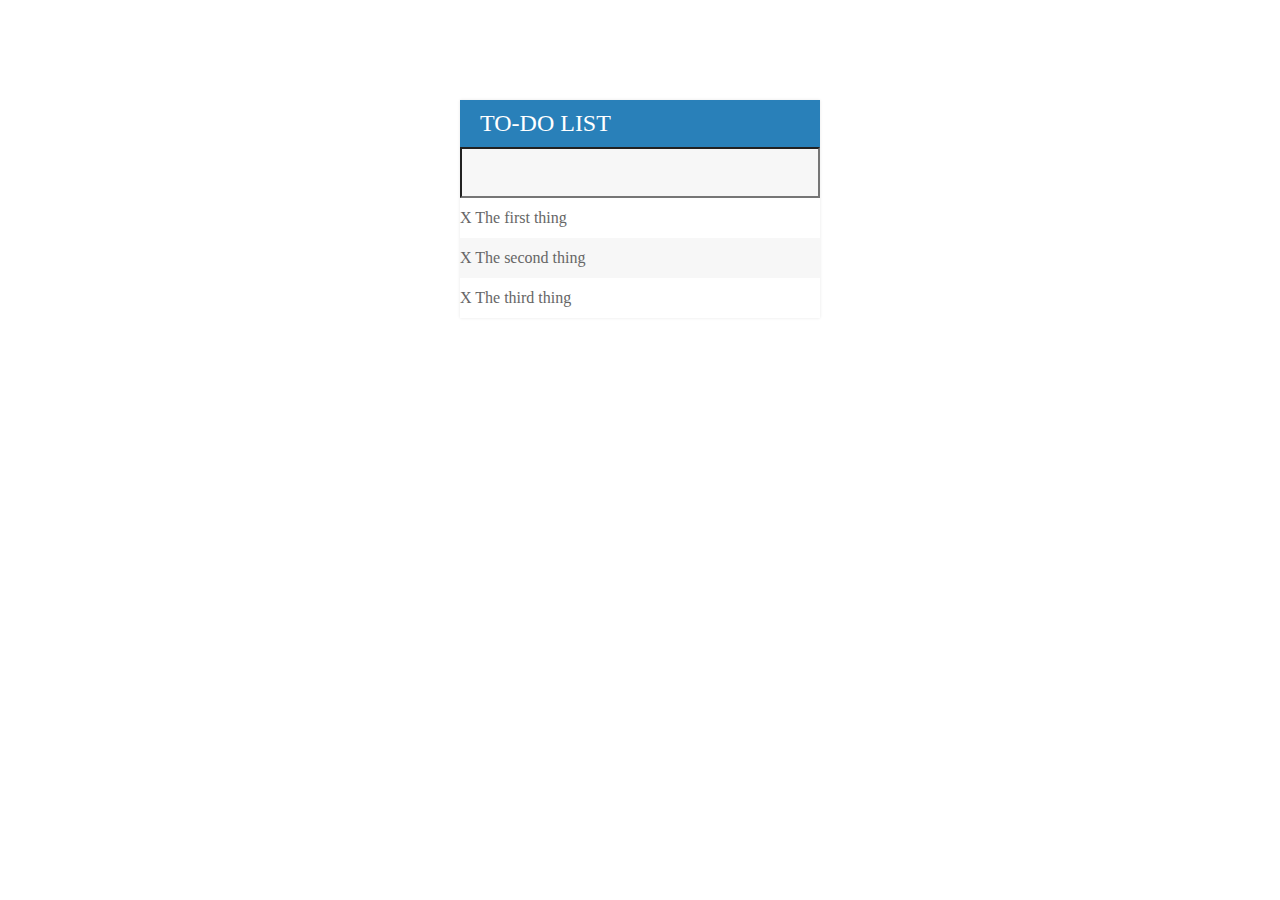
<file: Todo List Project/index.html>
<!DOCTYPE html>
<html lang="en">
<head>
    <meta charset="UTF-8">
    <meta name="viewport" content="width=device-width, initial-scale=1.0">
    <link rel="stylesheet" type="text/css" href="assets/css/todo.css">
    <script type="text/javascript" src="assets/js/lib/jquery-3.5.1.min.js"></script>
    <title>TODO List</title>
</head>
<body>
    <div id="container">
        <h1>To-do List</h1>
        <input type="text" name="" id="">
        <ul>
            <li><span> X </span> The first thing</li>
            <li><span> X </span>The second thing</li>
            <li><span> X </span>The third thing</li>
        </ul>
    </div>
    <script type="text/javascript" src="assets/js/todo.js"></script>
</body>
</html>
</file>
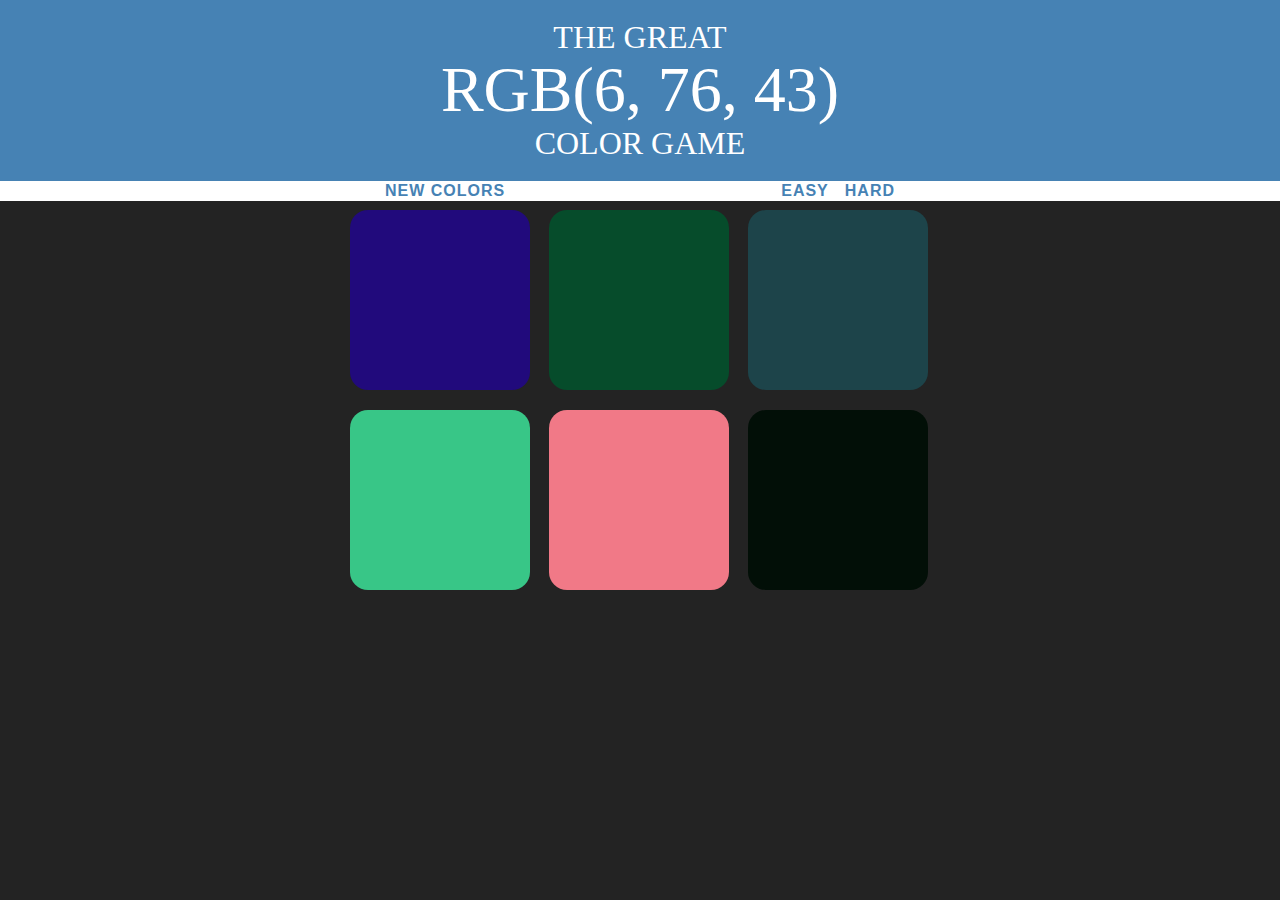
<file: Color Guessing game/color.html>
<!DOCTYPE html>
<html lang="en">
<head>
    <meta charset="UTF-8">
    <meta name="viewport" content="width=device-width, initial-scale=1.0">
    <link rel="stylesheet" href="style.css">

    <title>Document</title>
</head>
<body>
    <h1>The Great
        <br>
         <span id="colorDisplay">RGB</span>
        <br>
         color game</h1>

    <div id="stripe">
        <button id="reset">New Colors</button>
        <span id="message"></span>
        <button id="easy">EASY</button>
        <button id="hard">HARD</button>
    </div>
    <div id="container">
        <div class="square"></div>
        <div class="square"></div>
        <div class="square"></div>
        <div class="square"></div>
        <div class="square"></div>
        <div class="square"></div>

    </div>
    <script type="text/javascript" src="game.js"></script>
</body>
</html>
</file>
<file: Todo List Project/assets/css/todo.css>
#container {
    width: 360px;
    margin: 100px auto;
    background-color:#f7f7f7;
    box-shadow: 0 0 3px rgba(0, 0, 0, 0.1);
}

.completed {
    color: gray;
    text-decoration: line-through;
}

h1 {
    background: #2980b9;
    color: white;
    margin: 0;
    font-weight: normal;
    text-transform: uppercase;
    font-size: 24px;
    padding: 10px 20px;
}

ul {
    list-style: none;
    margin: 0;
    padding: 0;
}

li {
    background: #fff;
    height: 40px;
    line-height: 40px;
    color: #666;
}

li:nth-child(2n) {
    background-color: #f7f7f7;
}

input {
    font-size: 18px;
    background-color: #f7f7f7;
    width: 100%;
    padding: 13px 13px 13px 20px;
    box-sizing: border-box;
}

input:focus {
    background-color: #fff;
    border: 3px solid #2980b9;
    outline: none;
}
</file>
<file: Color Guessing game/style.css>
body {
    background-color: #232323;
    margin: 0;
    font-family: "Montserrat";
}

.square {
    width: 30%;
    background-color: purple;
    padding-bottom: 30%;
    float: left;
    margin: 1.6%;
    border-radius: 10%;
    transition: background 0.5s;
}

#container {
    max-width: 600px;
    margin: 0 auto;
}

#message {
    display: inline-block;
    width: 20%;
}

h1 {
    color: white;
    font-weight: normal;
    line-height: 1.1;
    text-align: center;
    background: steelblue;
    margin: 0;
    text-transform: uppercase;
    padding: 20px 0;
}

#colorDisplay {
    font-size: 200%;
}

#stripe {
    background-color: white;
    text-align: center;
    height: 30;
    color: black;
}

.selected {
    color: white;
    background: steelblue;
}

button {
    background: none;
    border:none;
    text-transform: uppercase;
    height: 100%;
    font-weight: 700;
    color: steelblue;
    letter-spacing: 1px;
    font-size: inherit;
    transition: all 0.2s;
}

button:hover {
    color: white;
    background: steelblue;
}
</file>
